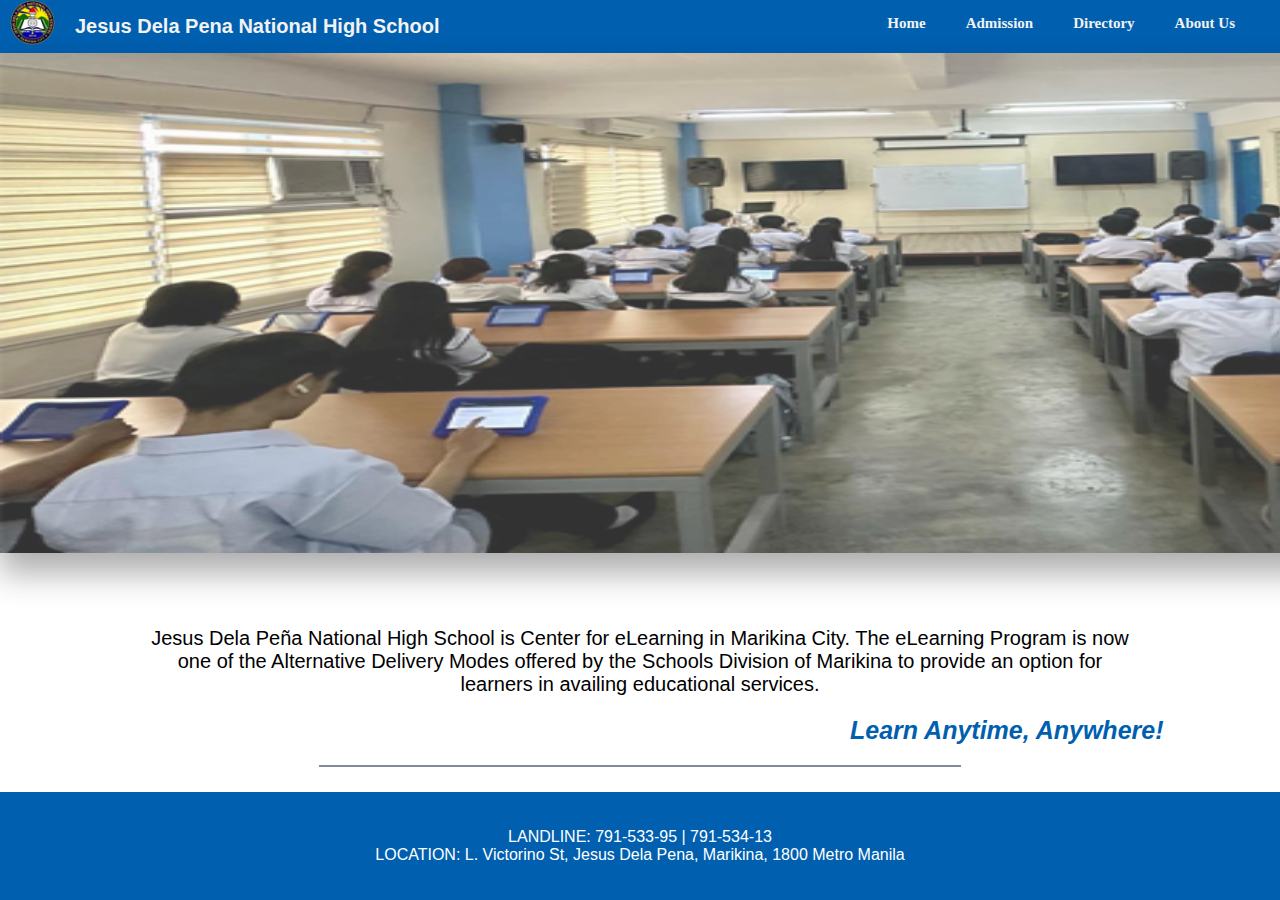
<file: index.html>
<!DOCTYPE html>
<html>
    <head>
        <link rel="stylesheet" href="style.css">
        <meta charset="UTF-8" >
        <meta name="viewport" content="width=device-width, initial-scale=1.0">
        <title>Jesus Dela Pena National High School</title>
    </head>
    <body>

        <div class="navbar">
            <div class="logo">
                <img src="JDPNHS-LOGO.png">
                <a href="#" class="title">Jesus Dela Pena National High School</a>
                
                <div class="container-nav">
                    <a href="#about us">About Us</a>
                    <a href="#directory">Directory</a>
                    <a href="admission">Admission</a>
                    <a href="index.html">Home</a>
                </div>
            </div>
        </div>

        <img src="olosa.jpg" class="transparent-image">
     
        <br><br><br>
        <div class="text-wrapper word-wrap">Jesus Dela Peña National High School is Center for eLearning in Marikina City.
            The eLearning Program is now one of the Alternative Delivery Modes offered by the Schools Division of Marikina to provide an option for learners in availing educational services.
        </div>

        <p1 class="center-text"><b><i> Learn Anytime, Anywhere!</i></b></p1>
        <hr class="short-line">

        <footer>
            <div>
              <p> LANDLINE: 791-533-95 | 791-534-13 <br>
                LOCATION: L. Victorino St, Jesus Dela Pena,  Marikina, 1800 Metro Manila </p>
            </div>
        </footer>
</html>
</file>
<file: style.css>
body {
    font-family: Arial, sans-serif;
    margin: 0;
    padding: 0;
}
.navbar {
    background-color: #005FAF;
    overflow: hidden;
}
.navbar .logo {
    display: flex;
    align-items: left;

    position: relative;
}
.navbar .logo img {
    height: 45px;
    margin-left: 10px;
}
.navbar .title {
    color: #f2f2f2;
    font-size: 20px;
    font-weight: bold;
    text-decoration: none;
    font-family: Arial, Helvetica, sans-serif;
}
.container-nav {
    position: absolute;
    right: 0;
    margin-right: 25px;
    font-family: Arial;
}
.navbar a {
    float: right;
    display: block;
    color: #f2f2f2;
    text-align: right;
    padding: 15px 20px;
    font-size: 15px;
    font-family:'Lucida Sans','Lucida Sans Regular', 'Lucida Grande';
    font-weight: bold;
    text-decoration: none;
}
.navbar a:hover {
    background-color: #ddd;
    color: black;
    font-family:'Lucida Sans','Lucida Sans Regular', 'Lucida Grande';
}
.navbar .title:hover {
    background-color: inherit;
    color: inherit;
}
.navbar .title {
    pointer-events: none;
}
.navbar .right {
    float: right;
}
@media screen and (max-width: 600px) {
    .navbar a {        
        float: none;
        width: 100%;
        text-align: right;
    }
    .navbar {
        flex-direction: column; 
        align-items: flex-start;
    }    
}
.text-wrapper {
    width: 1000px;
    padding: 20px;
    border: 0px solid #ccc;
    font-family: Arial, sans-serif;
    text-align: center;
    margin: 0 auto;
}
.word-wrap {
    word-wrap: break-word;
    font-family: Arial;
    font-size: 20px;
  }
.center-text {
    margin-left: 850px;
    font-family: arial;
    font-size: 25px;
    color: #005FAF;
}
.transparent-image {
    display: block; /* Ensures the image is treated as a block element */
    width: 1912px; /* Keep the original width */
    height: 500px; /* Keep the original height */
    box-shadow: 0 20px 30px rgba(0, 0, 0, 0.4); /* Horizontal offset, vertical offset, blur radius, and shadow color */
    opacity: 0.8;
}
footer {
    background-color: #005FAF;
    color: #fff;
    text-align: center;
    padding: 20px 0;
    position: fixed;
    bottom: 0;
    width: 100%;
    margin-top: auto;
  }
.short-line {
    width: 50%; /* Adjust the width to make it shorter or longer */
    margin: 20px auto; /* Center the line and add spacing above and below */
    border: 0.5px solid #808B96;
    opacity: 1;
  }
</file>
